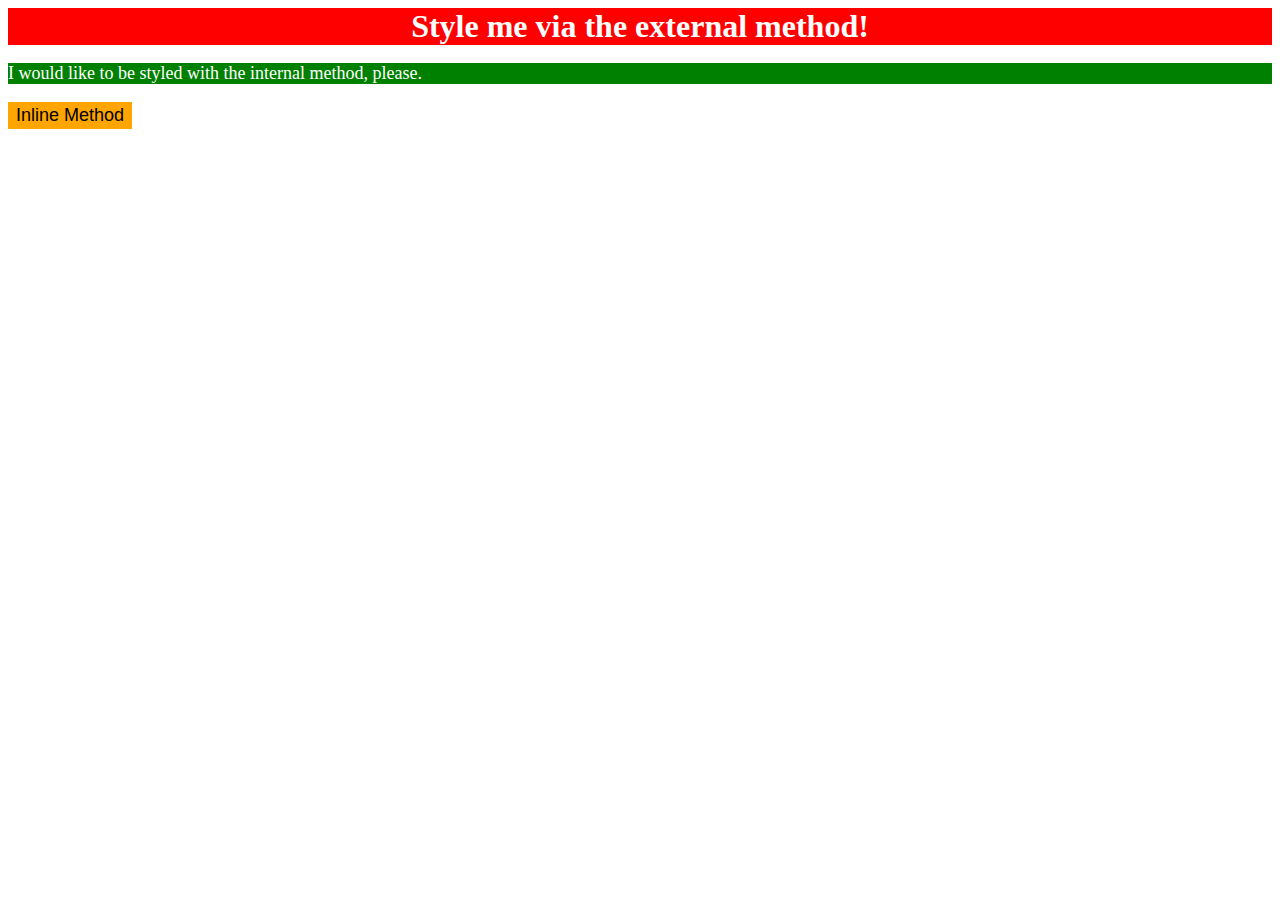
<file: foundations/intro-to-css/01-css-methods/index.html>
<!DOCTYPE html>
<html lang="en">
  <head>
    <meta charset="UTF-8">
    <meta http-equiv="X-UA-Compatible" content="IE=edge">
    <meta name="viewport" content="width=device-width, initial-scale=1.0">
    <title>Methods for Adding CSS</title>
    <link rel="stylesheet" href="style.css">
    <style>
      p {
        color: white;
        background-color: green;
        font-size: 18px;
      }
    </style>
  </head>
  <body>
    <div>Style me via the external method!</div>
    <p>I would like to be styled with the internal method, please.</p>
    <button style="background-color: orange; font-size: 18px; border-color: transparent;">Inline Method</button>
  </body>
</html>
</file>
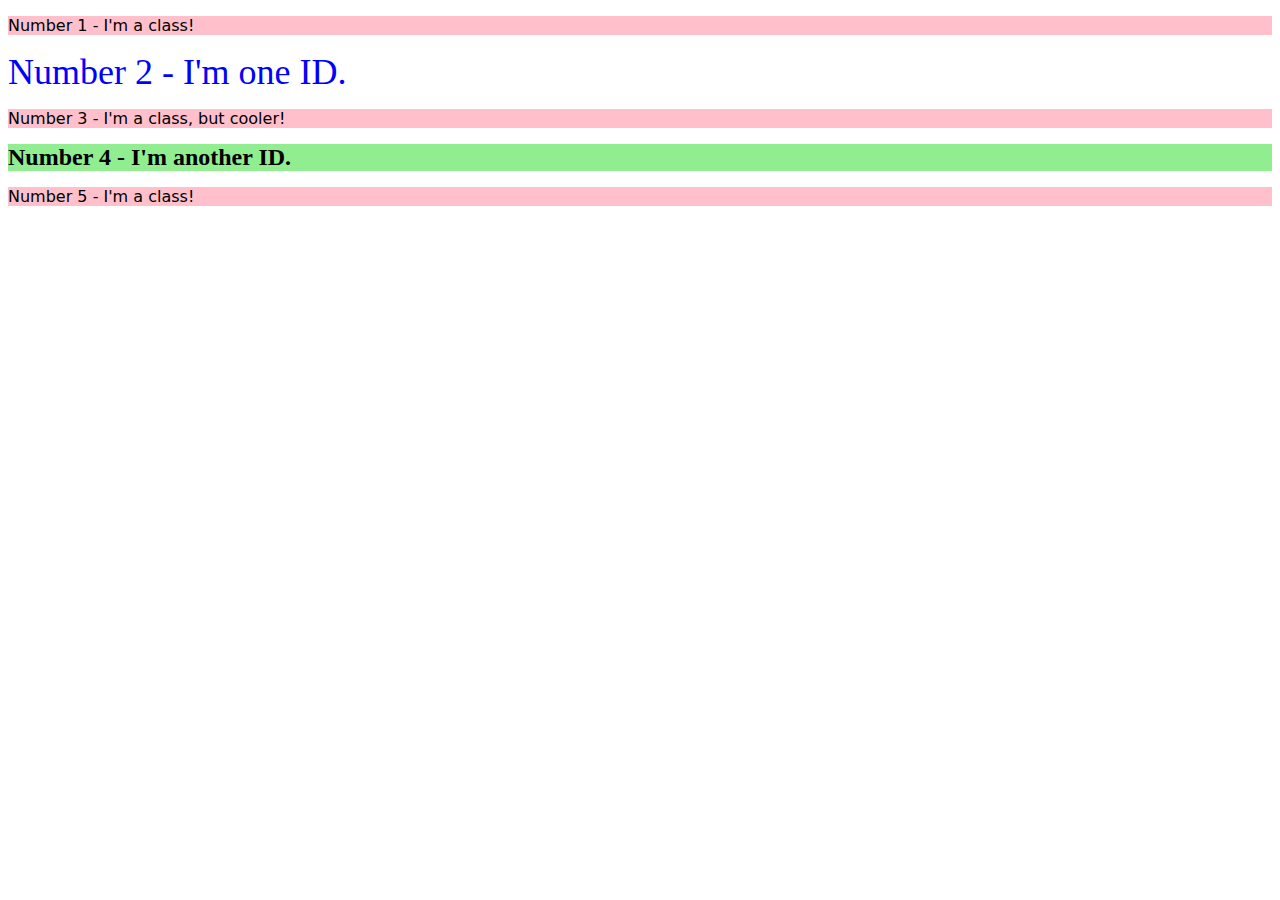
<file: foundations/intro-to-css/02-class-id-selectors/index.html>
<!DOCTYPE html>
<html lang="en">
  <head>
    <meta charset="UTF-8">
    <meta http-equiv="X-UA-Compatible" content="IE=edge">
    <meta name="viewport" content="width=device-width, initial-scale=1.0">
    <title>Class and ID Selectors</title>
    <link rel="stylesheet" href="style.css">
  </head>
  <body>
    <p class="odd">Number 1 - I'm a class!</p>
    <div id="one">Number 2 - I'm one ID.</div>
    <p class="odd big">Number 3 - I'm a class, but cooler!</p>
    <div id="to">Number 4 - I'm another ID.</div>
    <p class="odd">Number 5 - I'm a class!</p>
  </body>
</html>
</file>
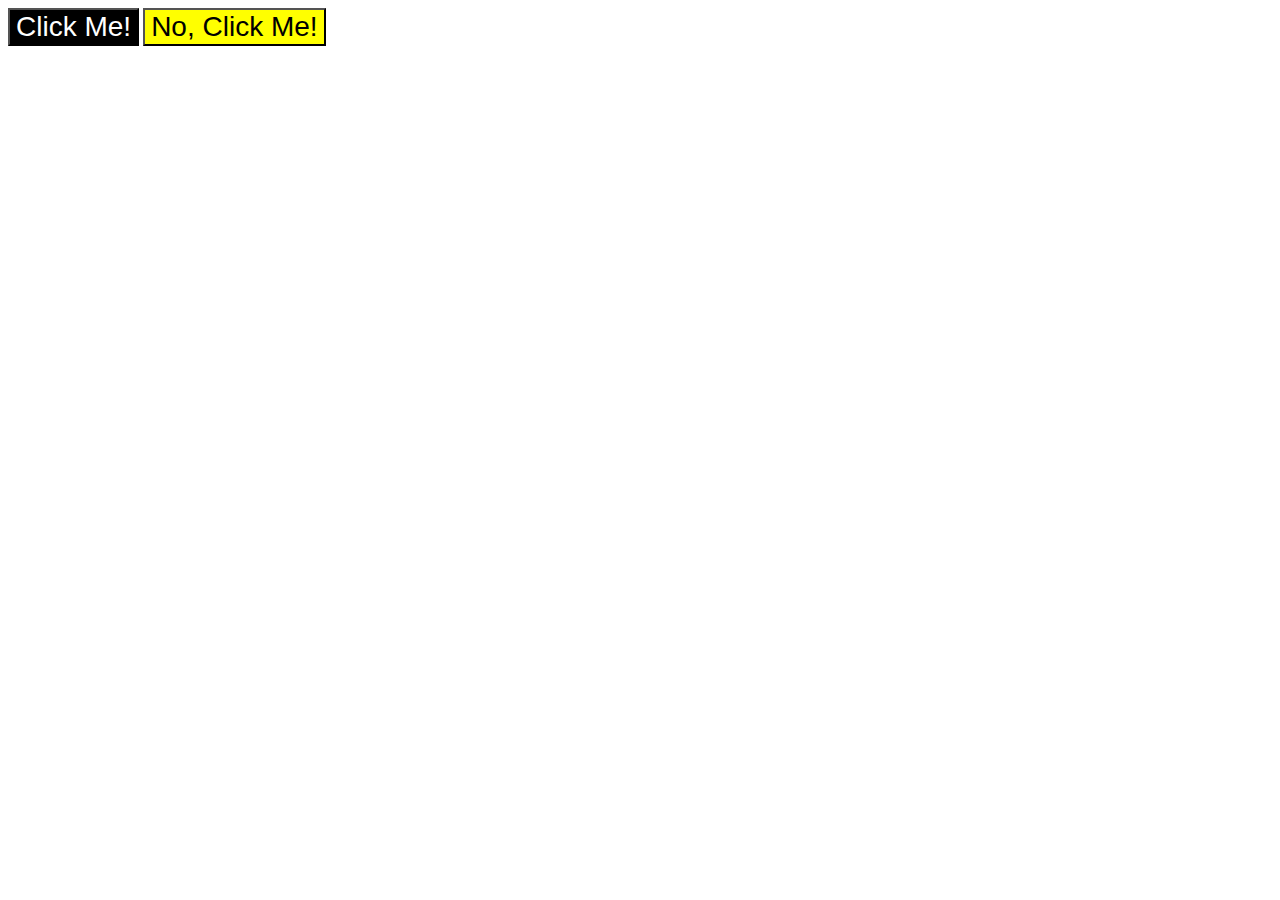
<file: foundations/intro-to-css/03-grouping-selectors/index.html>
<!DOCTYPE html>
<html lang="en">
  <head>
    <meta charset="UTF-8">
    <meta http-equiv="X-UA-Compatible" content="IE=edge">
    <meta name="viewport" content="width=device-width, initial-scale=1.0">
    <title>Grouping Selectors</title>
    <link rel="stylesheet" href="style.css">
  </head>
  <body>
    <button class="frst both">Click Me!</button>
    <button class="scnd both">No, Click Me!</button>
  </body>
</html>
</file>
<file: foundations/intro-to-css/01-css-methods/style.css>
div {
    background-color: red;
    color: white;
    text-align: center;
    font-weight: bold;
    font-size: 32px;
}
</file>
<file: foundations/intro-to-css/02-class-id-selectors/style.css>
.odd {
background-color: pink;
font-family: Verdana, "DejaVu Sans", sans-serif;
}

#one {
    color: blue;
    font-size: 36px;
}

p .odd {
font-size: 24px;

}

#to {
    background-color: lightgreen;
    font-size: 24px;
    font-weight: bold;
}
</file>
<file: foundations/intro-to-css/03-grouping-selectors/style.css>
.frst {
background-color: black;
color: white;
}

.scnd {
background-color: yellow;
}

.frst, 
.scnd {
    font-family:  Helvetica, "Times New Roman", sans-serif;
    font-size: 28px;
}
</file>
